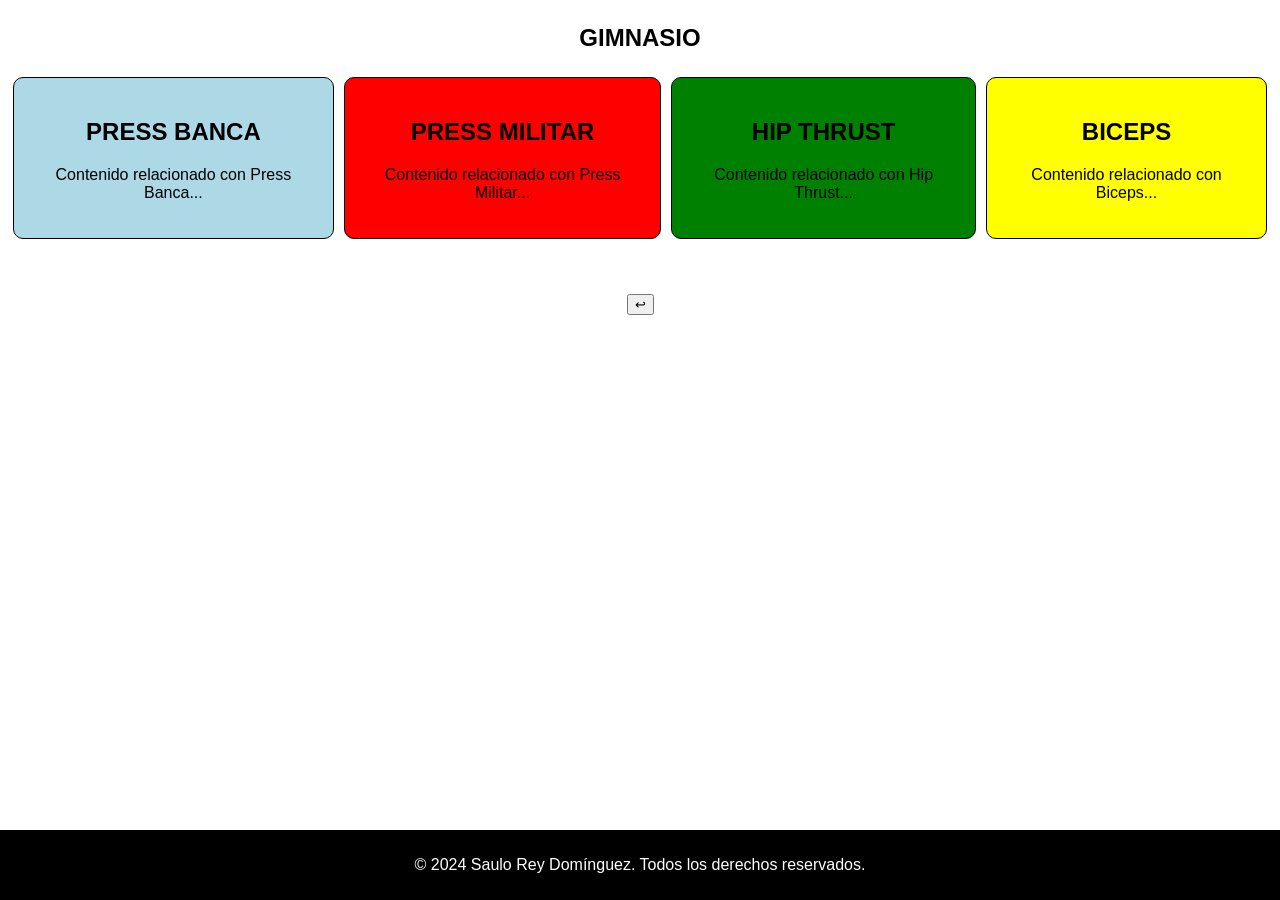
<file: gimnasio.html>
<!DOCTYPE html>
<html>

<head>
    <title>GIMNASIO</title>
    <link rel="stylesheet" type="text/css" href="mainGimnasio.css">
    <!-- Agregar el icono -->
    <link rel="icon" href="icono.jpg" type="image/jpg">
    <script>
        function hideSections(sectionId) {
            var sections = document.querySelectorAll('.section');
            for (var i = 0; i < sections.length; i++) {
                if (sections[i].id !== sectionId) {
                    sections[i].style.display = 'none';
                } else {
                    var returnIcon = document.createElement('span');
                    returnIcon.className = 'return-icon';
                    returnIcon.innerHTML = '↩';
                    returnIcon.onclick = function () {
                        // Recargar la página al hacer clic en el ícono de retorno
                        location.reload();
                    };
                    sections[i].appendChild(returnIcon);

                    // Si la sección es "BICEPS", ocultar el párrafo y mostrar el texto inicial
                    if (sectionId === 'biceps') {
                        var contentParagraph = sections[i].querySelector('p');
                        if (contentParagraph) {
                            contentParagraph.style.display = 'none';
                        }
                        var videoContainer = document.getElementById('biceps-video-container');
                        if (videoContainer) {
                            videoContainer.style.display = 'none';
                        }
                        var videoOverlay = document.getElementById('video-overlay');
                        if (videoOverlay) {
                            videoOverlay.style.display = 'flex';
                        }
                    } else {
                        // Si no estás en "BICEPS", ocultar el video y el texto inicial
                        var videoContainer = document.getElementById('biceps-video-container');
                        if (videoContainer) {
                            videoContainer.style.display = 'none';
                        }
                        var videoOverlay = document.getElementById('video-overlay');
                        if (videoOverlay) {
                            videoOverlay.style.display = 'none';
                        }

                        // Si la sección es "PRESS MILITAR", cambiar el contenido del párrafo y agregar un enlace
                        if (sectionId === 'press-militar') {
                            var contentParagraph = sections[i].querySelector('p');
                            if (contentParagraph) {
                                contentParagraph.innerHTML = "<h3><b>Military Press (PR)</b></h3> <a class='play-video-link' href='#' onclick='playPressMilitarVideo()'>Ver Video</a>";
                            }
                        } 
                        // Si la sección es "PRESS BANCA", cambiar el contenido del párrafo y agregar un enlace
                        if (sectionId === 'press-banca') {
                            var contentParagraph = sections[i].querySelector('p');
                            if (contentParagraph) {
                                contentParagraph.innerHTML = "<h3><b>100x1</b></h3>";
                            }
                        } 
                        // Si la sección es "HIP THRUST", cambiar el contenido del párrafo y agregar un enlace
                        if (sectionId === 'hip-thrust') {
                            var contentParagraph = sections[i].querySelector('p');
                            if (contentParagraph) {
                                contentParagraph.innerHTML = "<h3><b>(75kgx8)</b></h3> <a class='play-video-link' href='#' onclick='playHipThrustVideo()'>Ver Video</a>";
                            }
                        }
                    }
                }
            }
        }

        function playPressMilitarVideo() {
            // Crear un nuevo elemento de video con la fuente "press-militar.mp4"
            var newVideo = document.createElement('video');
            newVideo.width = '640';
            newVideo.height = '360';
            newVideo.controls = true;

            var source = document.createElement('source');
            source.src = 'press-militar.mp4';
            source.type = 'video/mp4';

            newVideo.appendChild(source);

            // Obtener el contenedor existente del video
            var videoContainer = document.getElementById('video-container');
            if (videoContainer) {
                // Reemplazar el video existente con el nuevo video
                videoContainer.innerHTML = '';
                videoContainer.appendChild(newVideo);
            }
        }

                function playHipThrustVideo() {
            // Crear un nuevo elemento de video con la fuente "hip-thrust.mp4"
            var newVideo = document.createElement('video');
            newVideo.width = '640';
            newVideo.height = '360';
            newVideo.controls = true;

            var source = document.createElement('source');
            source.src = 'hip-thrust.mp4';
            source.type = 'video/mp4';

            newVideo.appendChild(source);

            // Obtener el contenedor existente del video
            var videoContainer = document.getElementById('video-container');
            if (videoContainer) {
                // Reemplazar el video existente con el nuevo video
                videoContainer.innerHTML = '';
                videoContainer.appendChild(newVideo);
            }
        }

        function playBicepsVideo() {
            // Crear un nuevo elemento de video con la fuente "biceps.mp4"
            var newVideo = document.createElement('video');
            newVideo.width = '640';
            newVideo.height = '360';
            newVideo.controls = true;

            var source = document.createElement('source');
            source.src = 'biceps.mp4';
            source.type = 'video/mp4';

            newVideo.appendChild(source);

            // Obtener el contenedor existente del video
            var videoContainer = document.getElementById('video-container');
            if (videoContainer) {
                // Reemplazar el video existente con el nuevo video
                videoContainer.innerHTML = '';
                videoContainer.appendChild(newVideo);
            }
        }
    </script>
</head>

<body>
    <h1 class="title">GIMNASIO</h1>

    <div class="sections">
        <div class="section section-blue" id="press-banca" onclick="hideSections('press-banca')">
            <h2 style="color: black;">PRESS BANCA</h2>
            <p style="color: black;">Contenido relacionado con Press Banca...</p>
        </div>

        <div class="section section-red" id="press-militar" onclick="hideSections('press-militar')">
            <h2 style="color: black;">PRESS MILITAR</h2>
            <p style="color: black;">Contenido relacionado con Press Militar...</p>
        </div>

        <div class="section section-green" id="hip-thrust" onclick="hideSections('hip-thrust')">
            <h2 style="color: black;">HIP THRUST</h2>
            <p style="color: black;">Contenido relacionado con Hip Thrust...</p>
        </div>

        <div class="section section-yellow" id="biceps" onclick="hideSections('biceps')">
            <h2 style="color: black;">BICEPS</h2>
            <!-- Por defecto, mostrar el contenido relacionado en la página principal -->
            <p style="color: black;">Contenido relacionado con Biceps...</p>
            <div id="video-overlay">
                <b><p id="video-overlay-text">Biceps</p></b>
                <p class="play-video-link" onclick="playBicepsVideo()">Ver Video</p>
            </div>
        </div>
    </div>

    <div class="comeback" onclick="redirectToIndex()">
        <button>↩</button>
    </div>

    <script>
        function redirectToIndex() {
            window.location.href = 'index.html';
        }
    </script>

    <div class="video-container" id="video-container">
        <!-- Contenedor para el video de ".mp4" -->
    </div>

    <footer>
        <p>© 2024 Saulo Rey Domínguez. Todos los derechos reservados.</p>
    </footer>
</body>

</html>
</file>
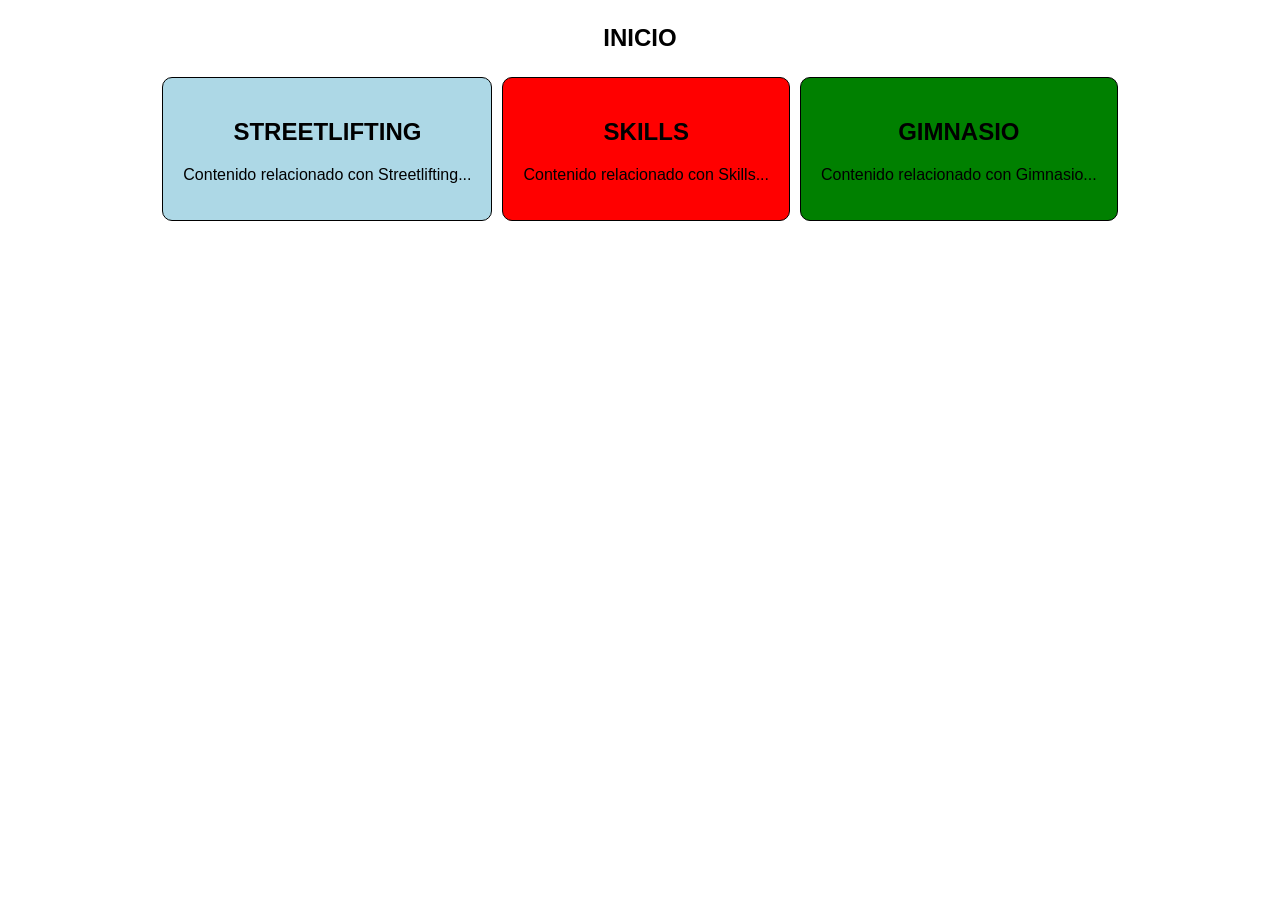
<file: home.html>
<!DOCTYPE html>
<html>

<head>
    <title>INICIO</title>
    <link rel="stylesheet" type="text/css" href="mainHome.css">
    <script>
        function hideSections(sectionId) {
            var sections = document.querySelectorAll('.section');
            for (var i = 0; i < sections.length; i++) {
                if (sections[i].id !== sectionId) {
                    sections[i].style.display = 'none';
                } else {
                    var returnIcon = document.createElement('span');
                    returnIcon.className = 'return-icon';
                    returnIcon.innerHTML = '↩';
                    returnIcon.onclick = function () {
                        // Recargar la página al hacer clic en el ícono de retorno
                        location.reload();
                    };
                    sections[i].appendChild(returnIcon);

                    // Si la sección es "MUSCLE UPS", ocultar el párrafo y mostrar el texto inicial
                    if (sectionId === 'muscleups') {
                        var contentParagraph = sections[i].querySelector('p');
                        if (contentParagraph) {
                            contentParagraph.style.display = 'none';
                        }
                        var videoContainer = document.getElementById('muscle-ups-video-container');
                        if (videoContainer) {
                            videoContainer.style.display = 'none';
                        }
                        var videoOverlay = document.getElementById('video-overlay');
                        if (videoOverlay) {
                            videoOverlay.style.display = 'flex';
                        }
                    } else {
                        // Si no estás en "MUSCLE UPS", ocultar el video y el texto inicial
                        var videoContainer = document.getElementById('muscle-ups-video-container');
                        if (videoContainer) {
                            videoContainer.style.display = 'none';
                        }
                        var videoOverlay = document.getElementById('video-overlay');
                        if (videoOverlay) {
                            videoOverlay.style.display = 'none';
                        }

                        // Si la sección es "DIPS", cambiar el contenido del párrafo y agregar un enlace
                        if (sectionId === 'dips') {
                            var contentParagraph = sections[i].querySelector('p');
                            if (contentParagraph) {
                                contentParagraph.innerHTML = "<h3><b>(40kgx5)</b></h3> <a class='play-video-link' href='#' onclick='playDipsVideo()'>Ver Video</a>";
                            }
                        } 
                        // Si la sección es "PULL UPS", cambiar el contenido del párrafo y agregar un enlace
                        if (sectionId === 'pullups') {
                            var contentParagraph = sections[i].querySelector('p');
                            if (contentParagraph) {
                                contentParagraph.innerHTML = "<h3><b>(15kgx6)</b></h3>";
                            }
                        } 
                        // Si la sección es "SQUATS", cambiar el contenido del párrafo y agregar un enlace
                        if (sectionId === 'squats') {
                            var contentParagraph = sections[i].querySelector('p');
                            if (contentParagraph) {
                                contentParagraph.innerHTML = "<h3><b>(65kgx8)</b></h3>";
                            }
                        }
                    }
                }
            }
        }

        function playDipsVideo() {
            // Crear un nuevo elemento de video con la fuente "dips.mp4"
            var newVideo = document.createElement('video');
            newVideo.width = '640';
            newVideo.height = '360';
            newVideo.controls = true;

            var source = document.createElement('source');
            source.src = 'dips.mp4';
            source.type = 'video/mp4';

            newVideo.appendChild(source);

            // Obtener el contenedor existente del video
            var videoContainer = document.getElementById('video-container');
            if (videoContainer) {
                // Reemplazar el video existente con el nuevo video
                videoContainer.innerHTML = '';
                videoContainer.appendChild(newVideo);
            }
        }

        function playMuscleUpsVideo() {
            // Crear un nuevo elemento de video con la fuente "kipping-mu.mp4"
            var newVideo = document.createElement('video');
            newVideo.width = '640';
            newVideo.height = '360';
            newVideo.controls = true;

            var source = document.createElement('source');
            source.src = 'kipping-mu.mp4';
            source.type = 'video/mp4';

            newVideo.appendChild(source);

            // Obtener el contenedor existente del video
            var videoContainer = document.getElementById('video-container');
            if (videoContainer) {
                // Reemplazar el video existente con el nuevo video
                videoContainer.innerHTML = '';
                videoContainer.appendChild(newVideo);
            }
        }
    </script>
</head>

<body>
    <h1 class="title">INICIO</h1>

    <div class="sections">
        <div class="section section-blue" id="streetlifting" onclick="redirectToStreetlifting()">
            <h2 style="color: black;">STREETLIFTING</h2>
            <p style="color: black;">Contenido relacionado con Streetlifting...</p>
        </div>

        <script>
            function redirectToStreetlifting() {
                window.location.href = 'streetlifting.html';
            }
        </script>

        <div class="section section-red" id="skills" onclick="redirectToSkills()">
            <h2 style="color: black;">SKILLS</h2>
            <p style="color: black;">Contenido relacionado con Skills...</p>
        </div>

        <script>
            function redirectToSkills() {
                window.location.href = 'skills.html';
            }
        </script>

        <div class="section section-green" id="gimnasio" onclick="redirectGimnasio()">
            <h2 style="color: black;">GIMNASIO</h2>
            <p style="color: black;">Contenido relacionado con Gimnasio...</p>
        </div>

        <script>
            function redirectGimnasio() {
                window.location.href = 'gimnasio.html';
            }
        </script>
    </div>

    <div class="video-container" id="video-container">
        <!-- Contenedor para el video de ".mp4" -->
    </div>
</body>

</html>
</file>
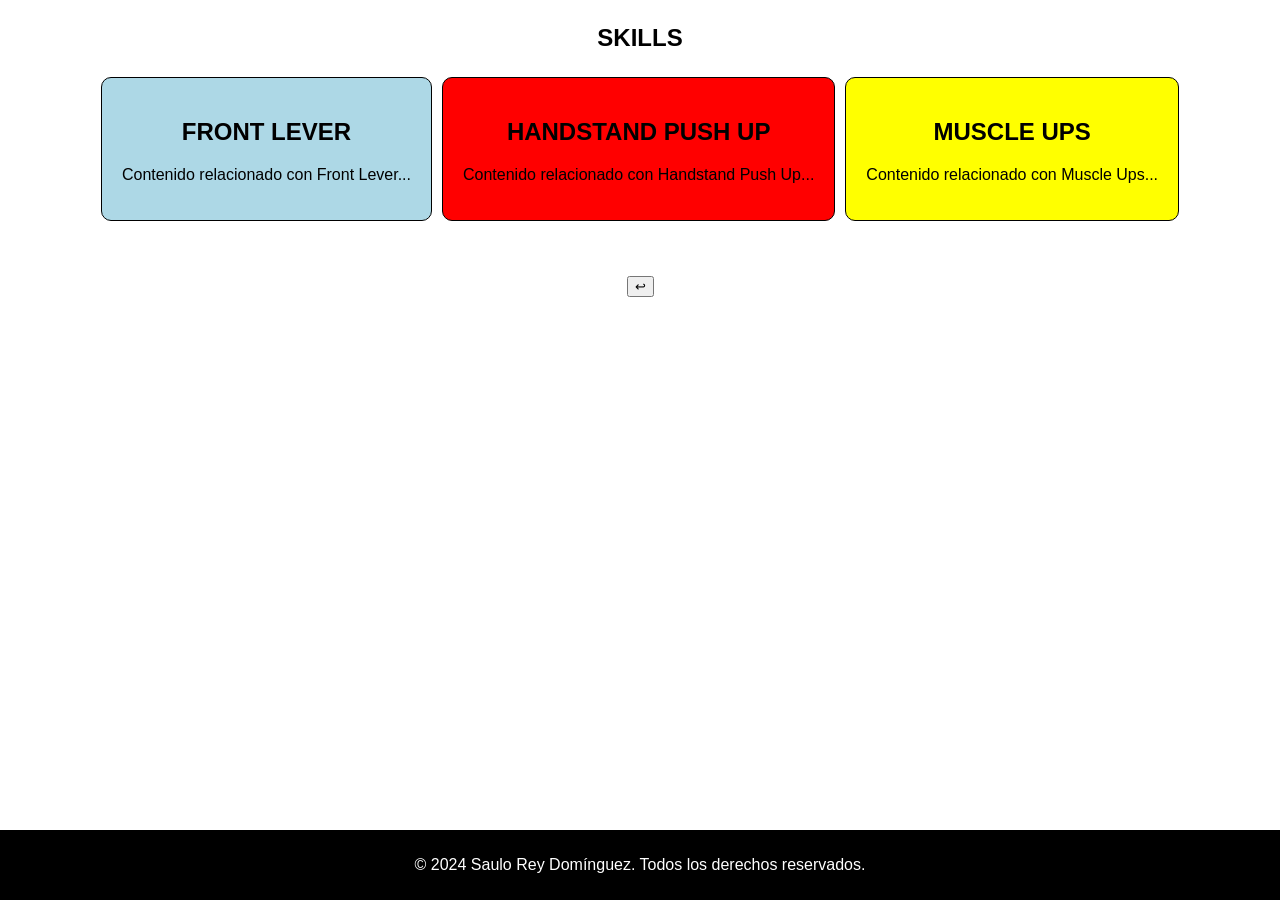
<file: skills.html>
<!DOCTYPE html>
<html>

<head>
    <title>SKILLS</title>
    <link rel="stylesheet" type="text/css" href="mainSkills.css">
    <!-- Agregar el icono -->
    <link rel="icon" href="icono.jpg" type="image/jpg">
    <script>
        function hideSections(sectionId) {
            var sections = document.querySelectorAll('.section');
            for (var i = 0; i < sections.length; i++) {
                if (sections[i].id !== sectionId) {
                    sections[i].style.display = 'none';
                } else {
                    var returnIcon = document.createElement('span');
                    returnIcon.className = 'return-icon';
                    returnIcon.innerHTML = '↩';
                    returnIcon.onclick = function () {
                        // Recargar la página al hacer clic en el ícono de retorno
                        location.reload();
                    };
                    sections[i].appendChild(returnIcon);

                    // Si la sección es "MUSCLE UPS", ocultar el párrafo y mostrar el texto inicial
                    if (sectionId === 'muscleups') {
                        var contentParagraph = sections[i].querySelector('p');
                        if (contentParagraph) {
                            contentParagraph.style.display = 'none';
                        }
                        var videoContainer = document.getElementById('muscle-ups-video-container');
                        if (videoContainer) {
                            videoContainer.style.display = 'none';
                        }
                        var videoOverlay = document.getElementById('video-overlay');
                        if (videoOverlay) {
                            videoOverlay.style.display = 'flex';
                        }
                    } else {
                        // Si no estás en "MUSCLE UPS", ocultar el video y el texto inicial
                        var videoContainer = document.getElementById('muscle-ups-video-container');
                        if (videoContainer) {
                            videoContainer.style.display = 'none';
                        }
                        var videoOverlay = document.getElementById('video-overlay');
                        if (videoOverlay) {
                            videoOverlay.style.display = 'none';
                        }

                        // Si la sección es "HSPU", cambiar el contenido del párrafo y agregar un enlace
                        if (sectionId === 'hspu') {
                            var contentParagraph = sections[i].querySelector('p');
                            if (contentParagraph) {
                                contentParagraph.innerHTML = "<h3><b>x2 Handstand Push Ups</b></h3> <a class='play-video-link' href='#' onclick='playHsPuVideo()'>Ver Video</a>";
                            }
                        } 
                        // Si la sección es "FRONT LEVER", cambiar el contenido del párrafo y agregar un enlace
                        if (sectionId === 'fl') {
                            var contentParagraph = sections[i].querySelector('p');
                            if (contentParagraph) {
                                contentParagraph.innerHTML = "<h3><b>Full Front Lever</b></h3> <a class='play-video-link' href='#' onclick='playFrontLeverVideo()'>Ver Video</a>";
                            }
                        } 
                        // Si la sección es "SQUATS", cambiar el contenido del párrafo y agregar un enlace
                        if (sectionId === 'squats') {
                            var contentParagraph = sections[i].querySelector('p');
                            if (contentParagraph) {
                                contentParagraph.innerHTML = "<h3><b>(75kgx6)</b></h3> <a class='play-video-link' href='#' onclick='playSquatsVideo()'>Ver Video</a>";
                            }
                        }
                    }
                }
            }
        }

        function playFrontLeverVideo() {
            // Crear un nuevo elemento de video con la fuente "fl.mp4"
            var newVideo = document.createElement('video');
            newVideo.width = '640';
            newVideo.height = '360';
            newVideo.controls = true;

            var source = document.createElement('source');
            source.src = 'fl.mp4';
            source.type = 'video/mp4';

            newVideo.appendChild(source);

            // Obtener el contenedor existente del video
            var videoContainer = document.getElementById('video-container');
            if (videoContainer) {
                // Reemplazar el video existente con el nuevo video
                videoContainer.innerHTML = '';
                videoContainer.appendChild(newVideo);
            }
        }

        function playHsPuVideo() {
            // Crear un nuevo elemento de video con la fuente "hspu.mp4"
            var newVideo = document.createElement('video');
            newVideo.width = '640';
            newVideo.height = '360';
            newVideo.controls = true;

            var source = document.createElement('source');
            source.src = 'hspu.mp4';
            source.type = 'video/mp4';

            newVideo.appendChild(source);

            // Obtener el contenedor existente del video
            var videoContainer = document.getElementById('video-container');
            if (videoContainer) {
                // Reemplazar el video existente con el nuevo video
                videoContainer.innerHTML = '';
                videoContainer.appendChild(newVideo);
            }
        }

                function playSquatsVideo() {
            // Crear un nuevo elemento de video con la fuente "squat.mp4"
            var newVideo = document.createElement('video');
            newVideo.width = '640';
            newVideo.height = '360';
            newVideo.controls = true;

            var source = document.createElement('source');
            source.src = 'squats.mp4';
            source.type = 'video/mp4';

            newVideo.appendChild(source);

            // Obtener el contenedor existente del video
            var videoContainer = document.getElementById('video-container');
            if (videoContainer) {
                // Reemplazar el video existente con el nuevo video
                videoContainer.innerHTML = '';
                videoContainer.appendChild(newVideo);
            }
        }

        function playMuscleUpsVideo() {
            // Crear un nuevo elemento de video con la fuente "kipping-mu.mp4"
            var newVideo = document.createElement('video');
            newVideo.width = '640';
            newVideo.height = '360';
            newVideo.controls = true;

            var source = document.createElement('source');
            source.src = 'kipping-mu.mp4';
            source.type = 'video/mp4';

            newVideo.appendChild(source);

            // Obtener el contenedor existente del video
            var videoContainer = document.getElementById('video-container');
            if (videoContainer) {
                // Reemplazar el video existente con el nuevo video
                videoContainer.innerHTML = '';
                videoContainer.appendChild(newVideo);
            }
        }
    </script>
</head>

<body>
    <h1 class="title">SKILLS</h1>

    <div class="sections">
        <div class="section section-blue" id="fl" onclick="hideSections('fl')">
            <h2 style="color: black;">FRONT LEVER</h2>
            <p style="color: black;">Contenido relacionado con Front Lever...</p>
        </div>

        <div class="section section-red" id="hspu" onclick="hideSections('hspu')">
            <h2 style="color: black;">HANDSTAND PUSH UP</h2>
            <p style="color: black;">Contenido relacionado con Handstand Push Up...</p>
        </div>

        <div class="section section-yellow" id="muscleups" onclick="hideSections('muscleups')">
            <h2 style="color: black;">MUSCLE UPS</h2>
            <!-- Por defecto, mostrar el contenido relacionado en la página principal -->
            <p style="color: black;">Contenido relacionado con Muscle Ups...</p>
            <div id="video-overlay">
                <b><p id="video-overlay-text">Kipping Muscle Ups</p></b>
                <p class="play-video-link" onclick="playMuscleUpsVideo()">Ver Video</p>
            </div>
        </div>
    </div>

    <div class="comeback" onclick="redirectToIndex()">
        <button>↩</button>
    </div>

    <script>
        function redirectToIndex() {
            window.location.href = 'index.html';
        }
    </script>

    <div class="video-container" id="video-container">
        <!-- Contenedor para el video de ".mp4" -->
    </div>

    <footer>
        <p>© 2024 Saulo Rey Domínguez. Todos los derechos reservados.</p>
    </footer>
</body>

</html>
</file>
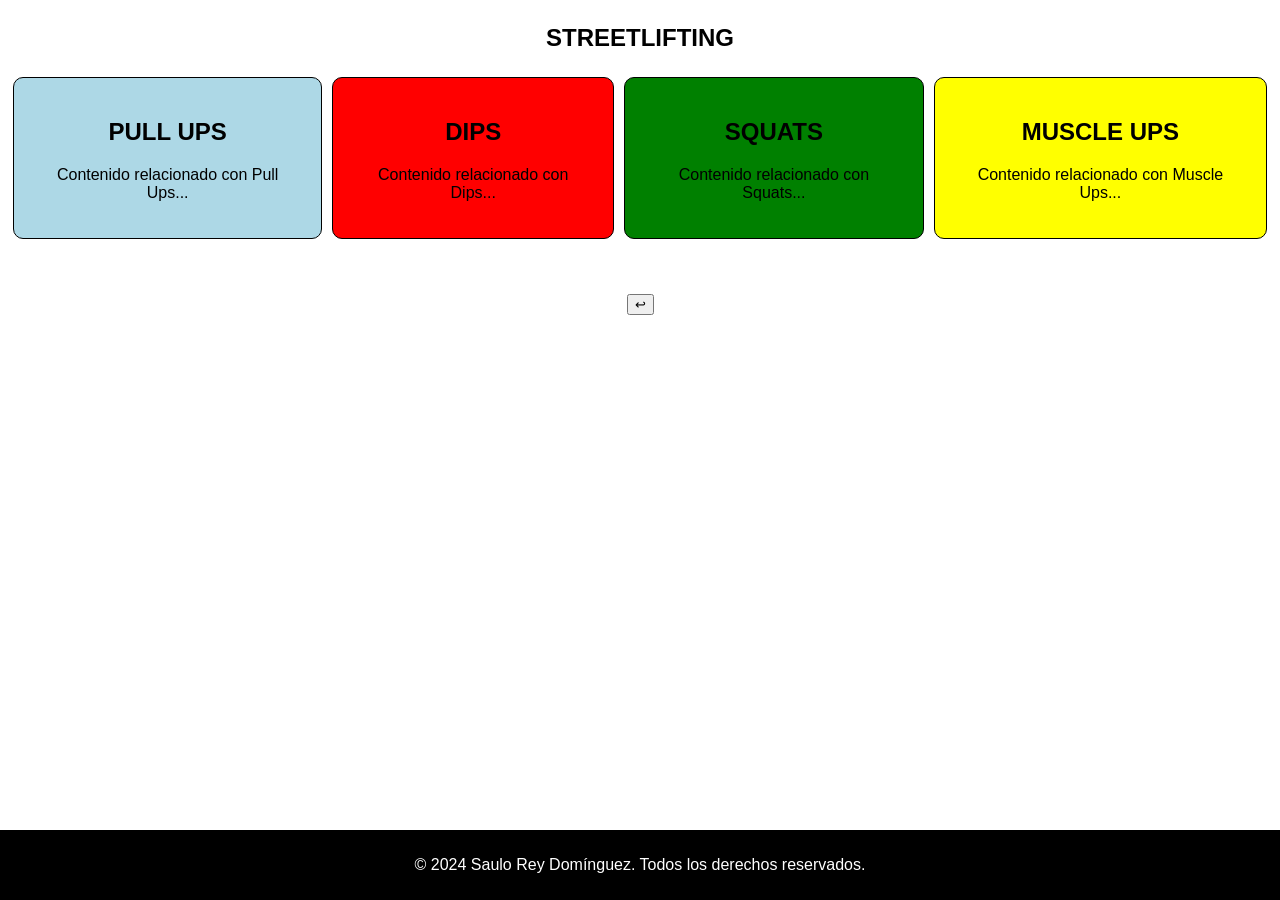
<file: streetlifting.html>
<!DOCTYPE html>
<html>

<head>
    <title>STREETLIFTING</title>
    <link rel="stylesheet" type="text/css" href="mainStreetlifting.css">
    <!-- Agregar el icono -->
    <link rel="icon" href="icono.jpg" type="image/jpg">
    <script>
        function hideSections(sectionId) {
            var sections = document.querySelectorAll('.section');
            for (var i = 0; i < sections.length; i++) {
                if (sections[i].id !== sectionId) {
                    sections[i].style.display = 'none';
                } else {
                    var returnIcon = document.createElement('span');
                    returnIcon.className = 'return-icon';
                    returnIcon.innerHTML = '↩';
                    returnIcon.onclick = function () {
                        // Recargar la página al hacer clic en el ícono de retorno
                        location.reload();
                    };
                    sections[i].appendChild(returnIcon);

                    // Si la sección es "MUSCLE UPS", ocultar el párrafo y mostrar el texto inicial
                    if (sectionId === 'muscleups') {
                        var contentParagraph = sections[i].querySelector('p');
                        if (contentParagraph) {
                            contentParagraph.style.display = 'none';
                        }
                        var videoContainer = document.getElementById('muscle-ups-video-container');
                        if (videoContainer) {
                            videoContainer.style.display = 'none';
                        }
                        var videoOverlay = document.getElementById('video-overlay');
                        if (videoOverlay) {
                            videoOverlay.style.display = 'flex';
                        }
                    } else {
                        // Si no estás en "MUSCLE UPS", ocultar el video y el texto inicial
                        var videoContainer = document.getElementById('muscle-ups-video-container');
                        if (videoContainer) {
                            videoContainer.style.display = 'none';
                        }
                        var videoOverlay = document.getElementById('video-overlay');
                        if (videoOverlay) {
                            videoOverlay.style.display = 'none';
                        }

                        // Si la sección es "DIPS", cambiar el contenido del párrafo y agregar un enlace
                        if (sectionId === 'dips') {
                            var contentParagraph = sections[i].querySelector('p');
                            if (contentParagraph) {
                                contentParagraph.innerHTML = "<h3><b>70kg @9</b></h3> <a class='play-video-link' href='#' onclick='playDipsVideo()'>Ver Video</a>";
                            }
                        } 
                        // Si la sección es "PULL UPS", cambiar el contenido del párrafo y agregar un enlace
                        if (sectionId === 'pullups') {
                            var contentParagraph = sections[i].querySelector('p');
                            if (contentParagraph) {
                                contentParagraph.innerHTML = "<h3><b>35kg</b></h3> <a class='play-video-link' href='#' onclick='playPullUpsVideo()'>Ver Video</a>";
                            }
                        } 
                        // Si la sección es "SQUATS", cambiar el contenido del párrafo y agregar un enlace
                        if (sectionId === 'squats') {
                            var contentParagraph = sections[i].querySelector('p');
                            if (contentParagraph) {
                                contentParagraph.innerHTML = "<h3><b>(97,5kg x9)</b></h3> <a class='play-video-link' href='#' onclick='playSquatsVideo()'>Ver Video</a>";
                            }
                        }
                    }
                }
            }
        }

        function playPullUpsVideo() {
            // Crear un nuevo elemento de video con la fuente "pull-ups.mp4"
            var newVideo = document.createElement('video');
            newVideo.width = '640';
            newVideo.height = '360';
            newVideo.controls = true;

            var source = document.createElement('source');
            source.src = 'pull-ups.mp4';
            source.type = 'video/mp4';

            newVideo.appendChild(source);

            // Obtener el contenedor existente del video
            var videoContainer = document.getElementById('video-container');
            if (videoContainer) {
                // Reemplazar el video existente con el nuevo video
                videoContainer.innerHTML = '';
                videoContainer.appendChild(newVideo);
            }
        }

        function playDipsVideo() {
            // Crear un nuevo elemento de video con la fuente "dips.mp4"
            var newVideo = document.createElement('video');
            newVideo.width = '640';
            newVideo.height = '360';
            newVideo.controls = true;

            var source = document.createElement('source');
            source.src = 'dips.mp4';
            source.type = 'video/mp4';

            newVideo.appendChild(source);

            // Obtener el contenedor existente del video
            var videoContainer = document.getElementById('video-container');
            if (videoContainer) {
                // Reemplazar el video existente con el nuevo video
                videoContainer.innerHTML = '';
                videoContainer.appendChild(newVideo);
            }
        }

        function playSquatsVideo() {
            // Crear un nuevo elemento de video con la fuente "squat.mp4"
            var newVideo = document.createElement('video');
            newVideo.width = '640';
            newVideo.height = '360';
            newVideo.controls = true;

            var source = document.createElement('source');
            source.src = 'squats.mp4';
            source.type = 'video/mp4';

            newVideo.appendChild(source);

            // Obtener el contenedor existente del video
            var videoContainer = document.getElementById('video-container');
            if (videoContainer) {
                // Reemplazar el video existente con el nuevo video
                videoContainer.innerHTML = '';
                videoContainer.appendChild(newVideo);
            }
        }

        function playMuscleUpsVideo() {
            // Crear un nuevo elemento de video con la fuente "kipping-mu.mp4"
            var newVideo = document.createElement('video');
            newVideo.width = '640';
            newVideo.height = '360';
            newVideo.controls = true;

            var source = document.createElement('source');
            source.src = 'kipping-mu.mp4';
            source.type = 'video/mp4';

            newVideo.appendChild(source);

            // Obtener el contenedor existente del video
            var videoContainer = document.getElementById('video-container');
            if (videoContainer) {
                // Reemplazar el video existente con el nuevo video
                videoContainer.innerHTML = '';
                videoContainer.appendChild(newVideo);
            }
        }
    </script>
</head>

<body>
    <h1 class="title">STREETLIFTING</h1>

    <div class="sections">
        <div class="section section-blue" id="pullups" onclick="hideSections('pullups')">
            <h2 style="color: black;">PULL UPS</h2>
            <p style="color: black;">Contenido relacionado con Pull Ups...</p>
        </div>

        <div class="section section-red" id="dips" onclick="hideSections('dips')">
            <h2 style="color: black;">DIPS</h2>
            <p style="color: black;">Contenido relacionado con Dips...</p>
        </div>

        <div class="section section-green" id="squats" onclick="hideSections('squats')">
            <h2 style="color: black;">SQUATS</h2>
            <p style="color: black;">Contenido relacionado con Squats...</p>
        </div>

        <div class="section section-yellow" id="muscleups" onclick="hideSections('muscleups')">
            <h2 style="color: black;">MUSCLE UPS</h2>
            <!-- Por defecto, mostrar el contenido relacionado en la página principal -->
            <p style="color: black;">Contenido relacionado con Muscle Ups...</p>
            <div id="video-overlay">
                <b><p id="video-overlay-text">Kipping Muscle Ups</p></b>
                <p class="play-video-link" onclick="playMuscleUpsVideo()">Ver Video</p>
            </div>
        </div>
    </div>

    <div class="comeback" onclick="redirectToIndex()">
        <button>↩</button>
    </div>

    <script>
        function redirectToIndex() {
            window.location.href = 'index.html';
        }
    </script>

    <div class="video-container" id="video-container">
        <!-- Contenedor para el video de ".mp4" -->
    </div>

    <footer>
        <p>© 2024 Saulo Rey Domínguez. Todos los derechos reservados.</p>
    </footer>
</body>

</html>
</file>
<file: mainGimnasio.css>
body {
    font-family: 'Arial', sans-serif;
    display: flex;
    flex-direction: column;
    align-items: center;
}

.title {
    font-size: 24px;
    margin-bottom: 20px;
    text-align: center;
}

.sections {
    display: flex;
    /* Cambiado de 'column' a 'row' para que los recuadros estén en línea */
}

.section {
    position: relative;
    padding: 20px;
    border: 1px solid #000;
    border-radius: 10px;
    margin: 5px;
    text-align: center;
    transition: transform 0.5s;
    cursor: pointer;
}

.section:hover {
    transform: scale(1.05);
}

.section-blue {
    background-color: lightblue;
    color: black;
}

.section-red {
    background-color: red;
    color: black;
}

.section-green {
    background-color: green;
    color: black;
}

.section-yellow {
    background-color: yellow;
    color: black;
}

.section p {
    color: black;
}

.return-icon {
    position: absolute;
    top: 10px;
    left: 10px;
    font-size: 20px;
    cursor: pointer;
}

#video-container {
    margin-top: 20px;
    margin-bottom: 70px; /* Ajusta el margen inferior según sea necesario */
    /* Agregado margen superior e inferior para separar el video del recuadro y del footer */
}

#video-overlay {
    display: none;
    flex-direction: column;
    align-items: center;
}

#video-overlay-text {
    margin-bottom: 20px;
}

.play-video-link {
    cursor: pointer;
    color: blue !important; /* Asegurarse de que el color sea azul */
    text-decoration: underline;
}

.comeback{
    margin-top: 50px;
}

footer {
    background-color: black;
    color: white;
    padding: 10px; /* Añade un relleno para mejorar la apariencia */
    text-align: center; /* Centra el contenido del footer */
    width: 100%; /* Hace que el footer ocupe todo el ancho de la página */
    position: fixed;
    bottom: 0;
}
</file>
<file: mainHome.css>
body {
    font-family: 'Arial', sans-serif;
    display: flex;
    flex-direction: column;
    align-items: center;
}

.title {
    font-size: 24px;
    margin-bottom: 20px;
    text-align: center;
}

.sections {
    display: flex;
    /* Cambiado de 'column' a 'row' para que los recuadros estén en línea */
}

.section {
    position: relative;
    padding: 20px;
    border: 1px solid #000;
    border-radius: 10px;
    margin: 5px;
    text-align: center;
    transition: transform 0.5s;
    cursor: pointer;
}

.section:hover {
    transform: scale(1.05);
}

.section-blue {
    background-color: lightblue;
    color: black;
}

.section-red {
    background-color: red;
    color: black;
}

.section-green {
    background-color: green;
    color: black;
}

.section-yellow {
    background-color: yellow;
    color: black;
}

.section p {
    color: black;
}

.return-icon {
    position: absolute;
    top: 10px;
    left: 10px;
    font-size: 20px;
    cursor: pointer;
}

.video-container {
    margin-top: 20px;
    /* Agregado margen superior para separar el video del recuadro */
}

#video-overlay {
    display: none;
    flex-direction: column;
    align-items: center;
}

#video-overlay-text {
    margin-bottom: 20px;
}

.play-video-link {
    cursor: pointer;
    color: blue !important; /* Asegurarse de que el color sea azul */
    text-decoration: underline;
}
</file>
<file: mainSkills.css>
body {
    font-family: 'Arial', sans-serif;
    display: flex;
    flex-direction: column;
    align-items: center;
}

.title {
    font-size: 24px;
    margin-bottom: 20px;
    text-align: center;
}

.sections {
    display: flex;
    /* Cambiado de 'column' a 'row' para que los recuadros estén en línea */
}

.section {
    position: relative;
    padding: 20px;
    border: 1px solid #000;
    border-radius: 10px;
    margin: 5px;
    text-align: center;
    transition: transform 0.5s;
    cursor: pointer;
}

.section:hover {
    transform: scale(1.05);
}

.section-blue {
    background-color: lightblue;
    color: black;
}

.section-red {
    background-color: red;
    color: black;
}

.section-green {
    background-color: green;
    color: black;
}

.section-yellow {
    background-color: yellow;
    color: black;
}

.section p {
    color: black;
}

.return-icon {
    position: absolute;
    top: 10px;
    left: 10px;
    font-size: 20px;
    cursor: pointer;
}

#video-container {
    margin-top: 20px;
    margin-bottom: 70px; /* Ajusta el margen inferior según sea necesario */
    /* Agregado margen superior e inferior para separar el video del recuadro y del footer */
}

#video-overlay {
    display: none;
    flex-direction: column;
    align-items: center;
}

#video-overlay-text {
    margin-bottom: 20px;
}

.play-video-link {
    cursor: pointer;
    color: blue !important; /* Asegurarse de que el color sea azul */
    text-decoration: underline;
}

.comeback{
    margin-top: 50px;
}

footer {
    background-color: black;
    color: white;
    padding: 10px; /* Añade un relleno para mejorar la apariencia */
    text-align: center; /* Centra el contenido del footer */
    width: 100%; /* Hace que el footer ocupe todo el ancho de la página */
    position: fixed;
    bottom: 0;
}
</file>
<file: mainStreetlifting.css>
body {
    font-family: 'Arial', sans-serif;
    display: flex;
    flex-direction: column;
    align-items: center;
}

.title {
    font-size: 24px;
    margin-bottom: 20px;
    text-align: center;
}

.sections {
    display: flex;
    /* Cambiado de 'column' a 'row' para que los recuadros estén en línea */
}

.section {
    position: relative;
    padding: 20px;
    border: 1px solid #000;
    border-radius: 10px;
    margin: 5px;
    text-align: center;
    transition: transform 0.5s;
    cursor: pointer;
}

.section:hover {
    transform: scale(1.05);
}

.section-blue {
    background-color: lightblue;
    color: black;
}

.section-red {
    background-color: red;
    color: black;
}

.section-green {
    background-color: green;
    color: black;
}

.section-yellow {
    background-color: yellow;
    color: black;
}

.section p {
    color: black;
}

.return-icon {
    position: absolute;
    top: 10px;
    left: 10px;
    font-size: 20px;
    cursor: pointer;
}

#video-container {
    margin-top: 20px;
    margin-bottom: 70px; /* Ajusta el margen inferior según sea necesario */
    /* Agregado margen superior e inferior para separar el video del recuadro y del footer */
}

#video-overlay {
    display: none;
    flex-direction: column;
    align-items: center;
}

#video-overlay-text {
    margin-bottom: 20px;
}

.play-video-link {
    cursor: pointer;
    color: blue !important; /* Asegurarse de que el color sea azul */
    text-decoration: underline;
}

.comeback{
    margin-top: 50px;
}

footer {
    background-color: black;
    color: white;
    padding: 10px; /* Añade un relleno para mejorar la apariencia */
    text-align: center; /* Centra el contenido del footer */
    width: 100%; /* Hace que el footer ocupe todo el ancho de la página */
    position: fixed;
    bottom: 0;
}
</file>
